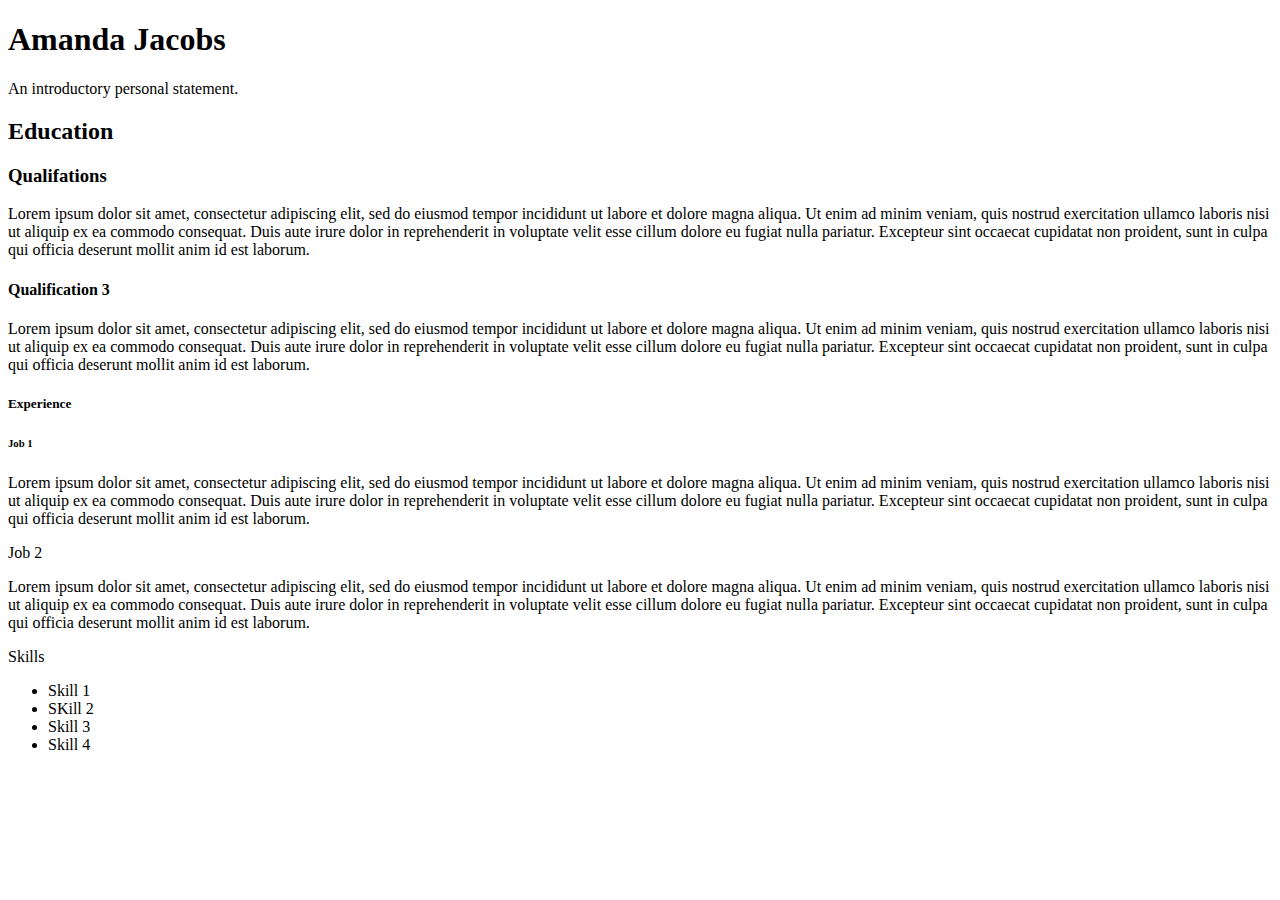
<file: Resume 1/index.html>
<!DOCTYPE html>
<html>
  <head>
    <title>Amandal Jacobs</title>
  </head>
  <body>
    <h1><b>Amanda Jacobs</b></h1>
    <p>An introductory personal statement.</p>
    <h2>Education</h2>
    <h3>Qualifations</h3>
    <p>Lorem ipsum dolor sit amet, consectetur adipiscing elit, sed do eiusmod tempor incididunt ut labore et dolore magna aliqua. Ut enim ad minim veniam, quis nostrud exercitation ullamco laboris nisi ut aliquip ex ea commodo consequat. Duis aute irure dolor in reprehenderit in voluptate velit esse cillum dolore eu fugiat nulla pariatur. Excepteur sint occaecat cupidatat non proident, sunt in culpa qui officia deserunt mollit anim id est laborum.</p>
    <h4>Qualification 3</h4>
    <p>Lorem ipsum dolor sit amet, consectetur adipiscing elit, sed do eiusmod tempor incididunt ut labore et dolore magna aliqua. Ut enim ad minim veniam, quis nostrud exercitation ullamco laboris nisi ut aliquip ex ea commodo consequat. Duis aute irure dolor in reprehenderit in voluptate velit esse cillum dolore eu fugiat nulla pariatur. Excepteur sint occaecat cupidatat non proident, sunt in culpa qui officia deserunt mollit anim id est laborum.</p>
    <h5>Experience</h5>
    <h6>Job 1</h6>
    <p>Lorem ipsum dolor sit amet, consectetur adipiscing elit, sed do eiusmod tempor incididunt ut labore et dolore magna aliqua. Ut enim ad minim veniam, quis nostrud exercitation ullamco laboris nisi ut aliquip ex ea commodo consequat. Duis aute irure dolor in reprehenderit in voluptate velit esse cillum dolore eu fugiat nulla pariatur. Excepteur sint occaecat cupidatat non proident, sunt in culpa qui officia deserunt mollit anim id est laborum.</p>
    <h7>Job 2</h7>
    <p>Lorem ipsum dolor sit amet, consectetur adipiscing elit, sed do eiusmod tempor incididunt ut labore et dolore magna aliqua. Ut enim ad minim veniam, quis nostrud exercitation ullamco laboris nisi ut aliquip ex ea commodo consequat. Duis aute irure dolor in reprehenderit in voluptate velit esse cillum dolore eu fugiat nulla pariatur. Excepteur sint occaecat cupidatat non proident, sunt in culpa qui officia deserunt mollit anim id est laborum.</p>
    <h8>Skills</h8>
    <ul>
        <li>Skill 1</li>
        <li>SKill 2</li>
        <li>Skill 3</li>
        <li>Skill 4</li>
    </ul>
  </body>
</html>
</file>
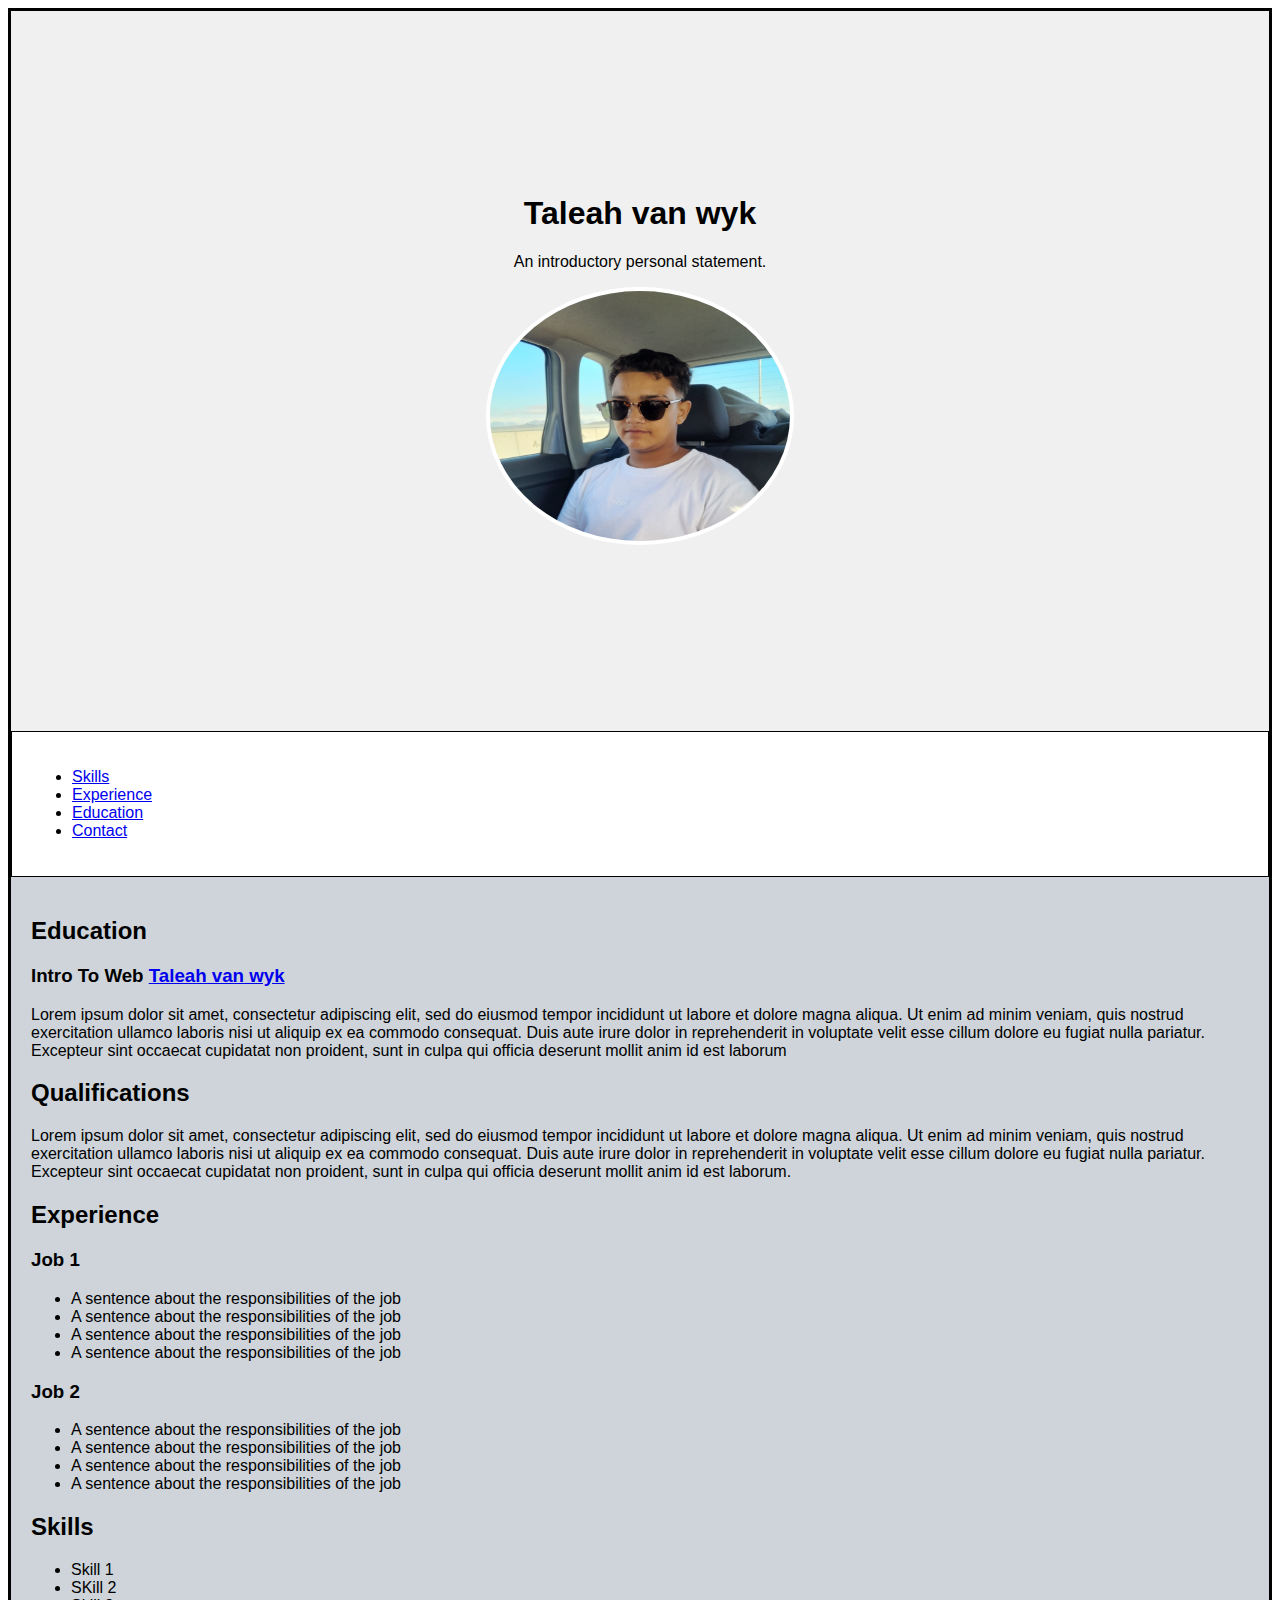
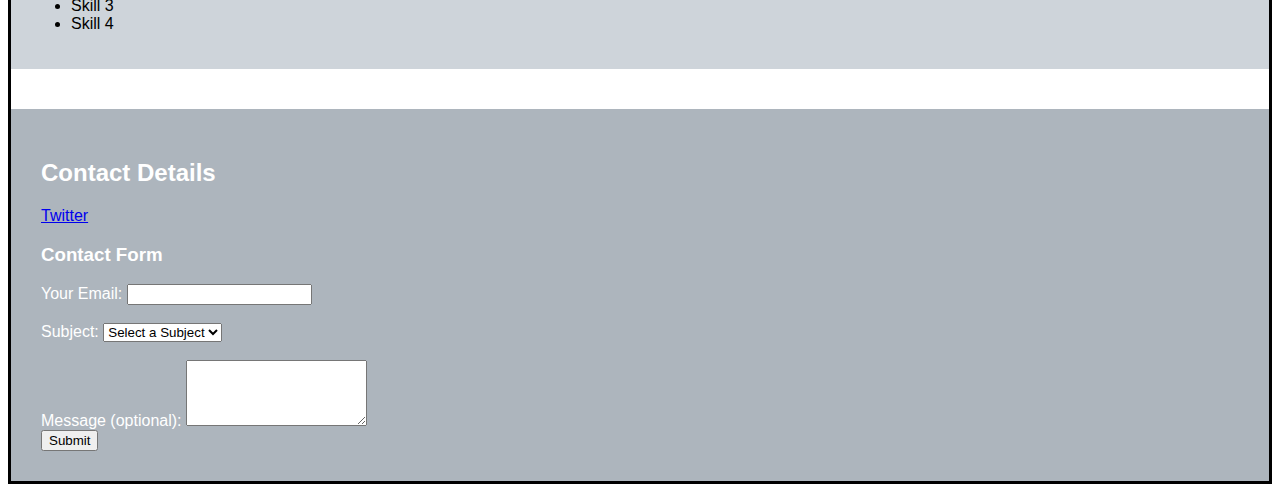
<file: Resume/Resume7.2.html>
<!DOCTYPE html>
<html>
   <head>
     <title>Taleah's Resume</title>
     <meta charset="UTF-8"/>
     <meta name="viewport" content="width=device-width,initial-scale=1.0"/>
     <link rel="stylesheet" href="style.css">
    
  </head>
    <body>
      <header>
          <div class="intro">
            <h1><b>Taleah van wyk</b></h1>
            <p>An introductory personal statement.</p>
            <picture>
                <source media="(max-width: 700px)" srcset="Images/picture-small.jpg">
                <source media="(max-width: 1100px)" srcset="Images/picture-med.jpg">
                <source media="(max-width: 1900px)" srcset="Images/profile-picture.jpg">
                <img src="Images/profile-picture.jpg" alt="profile picture" class="profile-image" style="width:300px;height:250px">
              </picture>
          </div>
      </header>

    <aside>
      <div class="lists">
         <section id="padding" class="section">
           <ul>
              <li><a href="#skills">Skills</a></li>
              <li><a href="#Experience">Experience</a></li>
              <li><a href="#education">Education</a></li>
              <li><a href="#Contact">Contact</a></li>
          </ul>
      </div>
    </aside> 
      
    <article>  
        <div class="test"> 
         <h2 id="education">Education</h2>
           <h3>Intro To Web <a href="https://www.Taleahvw.com">Taleah van wyk</a></h3>
              <p>
              Lorem ipsum dolor sit amet, consectetur adipiscing elit, sed do eiusmod tempor incididunt ut labore et dolore magna aliqua. Ut enim ad minim veniam, quis nostrud exercitation ullamco laboris nisi ut aliquip ex ea commodo consequat. Duis aute irure dolor in reprehenderit in voluptate velit esse cillum dolore eu fugiat nulla pariatur. Excepteur sint occaecat cupidatat non proident, sunt in culpa qui officia deserunt mollit anim id est laborum
              </p> 
             <h2>Qualifications</h2>
             <p>
              Lorem ipsum dolor sit amet, consectetur adipiscing elit, sed do eiusmod tempor incididunt ut labore et dolore magna aliqua. Ut enim ad minim veniam, quis nostrud exercitation ullamco laboris nisi ut aliquip ex ea commodo consequat. Duis aute irure dolor in reprehenderit in voluptate velit esse cillum dolore eu fugiat nulla pariatur. Excepteur sint occaecat cupidatat non proident, sunt in culpa qui officia deserunt mollit anim id est laborum.
             </p>       
             <h2>Experience</h2>
             <h3>Job 1</h3>
          <ul>
             <li>A sentence about the responsibilities of the job</li>
             <li>A sentence about the responsibilities of the job</li>
             <li>A sentence about the responsibilities of the job</li>
             <li>A sentence about the responsibilities of the job</li>
         </ul>
       <h3>Job 2</h3>
         <ul>
           <li>A sentence about the responsibilities of the job</li>
           <li>A sentence about the responsibilities of the job</li>
           <li>A sentence about the responsibilities of the job</li>
           <li>A sentence about the responsibilities of the job</li>
         </ul>
       <h2 id="skills">Skills</h2>
         <ul>
          <li>Skill 1</li>
          <li>SKill 2</li>
          <li>Skill 3</li>
          <li>Skill 4</li>
    </ul>
  </div>
  <section id="margin" class="section">
  </article>
   <footer>
    <div class="contact">
      <section id="margin" class="section">
        <h2 id="Contact">Contact Details</h2>
         <a href="https://twitter.com/yourusername" target="_blank">Twitter</a>
          <form action="https://formsubmit.co/vanwyktarique80@gmail.com" method="POST">
           <h3>Contact Form</h3>
          <label for="email">Your Email:</label>
          <input type="email" id="email" name="email" required><br><br>
          <label for="subject">Subject:</label>
          <select id="subject" name="subject" required>
          <option value=" disabled selected">Select a Subject</option>
          <option value="General Inquiry">General Inquiry</option>            
          <option value="Job Opportunity">Job Opportunity</option>
          <option value="Feedback">Feedback</option>
          <option value="Other">Other</option>
        </select><br><br>
        <label for="message">Message (optional):</label>
        <textarea id="message" name="message" rows="4"></textarea><br>
        <input type="submit" value="Submit">
        </form>
      </div>
</footer>  
  </body>
</html>
</file>
<file: Resume/style.css>
header{
    background-color:#c2dfe3;
    color:black;
    text-align:center;
}

.aside-background {
    background-color: black;
    color: white;
}

body{
    font-family:sans-serif; 
}

.lists{
   border:px solid 
   padding:10px;
   border:1px solid black;
}

.section{
    padding:10px;
    border:2px;
    margin:10px;
}
.profile-image{
    border-radius:50%;
    
}

.image{
    text-align: center;
    padding:20px;
    margin:10px;

}

.test{
    background-color: #ced4da;
    padding: 20px;
    margin: px;
}

.intro{
    background-color: #9db4c0
    padding:10px;
    margin-bottom:20px;
}
  
.paragraphs{
    background-color: #8d99ae;
}

.contact{
    background-color: #adb5bd;
    padding:10px;
    color:white;
}

body{
    background-color: #white;
    border: 3px solid black;
}

header {
    background-image: url('https://images.pexels.com/photos/2824173/pexels-photo-2824173.jpeg'); /* Replace with your background image URL */
    background-color: #f0f0f0; 
    background-repeat: no-repeat; 
    background-size: cover; 
    background-position: center;
    height: 80vh; 
    color: black; 
    text-align: center; 
    display: flex;
    flex-direction: column;
    justify-content: center;
    font-family: Arial, Helvetica, sans-serif;
}

.profile-image {
    border: 4px solid #fff;
    border-radius: 50%; 
    width: 10px; 
    height: 10px; 
    margin: 0 auto; 
}
</file>
